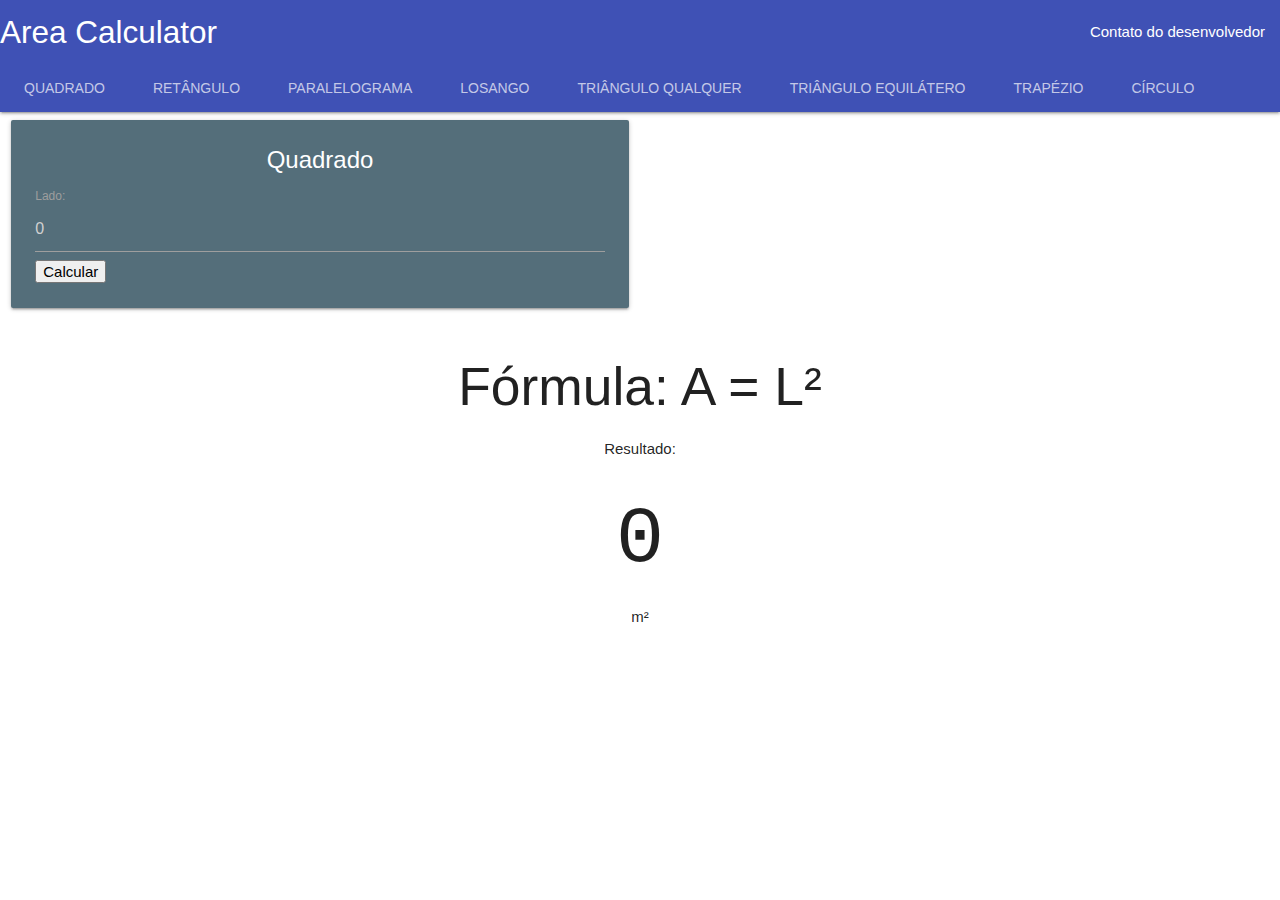
<file: quadrado.html>
<!DOCTYPE html>
<html lang="pt-br">
<head>
    <meta charset="UTF-8">
    <meta http-equiv="X-UA-Compatible" content="IE=edge">
    <meta name="viewport" content="width=device-width, initial-scale=1.0">
    <link rel="stylesheet" href="css/style.css">

    <link rel="icon" href="img/logo.png">

    <!-- Compiled and minified CSS -->
    <link rel="stylesheet" href="https://cdnjs.cloudflare.com/ajax/libs/materialize/1.0.0/css/materialize.min.css">

    <!-- Compiled and minified JavaScript -->
    <script src="https://cdnjs.cloudflare.com/ajax/libs/materialize/1.0.0/js/materialize.min.js"></script>
    <title>Área quadrado</title>
</head>

<body>
    <nav class="nav-extended indigo">
        <div class="nav-wrapper">
          <a href="index.html" class="brand-logo">Area Calculator</a>
          <a href="#" data-target="mobile-demo" class="sidenav-trigger"><i class="material-icons">menu</i></a>
          <ul id="nav-mobile" class="right hide-on-med-and-down">
            <li><a href="sass.html">Contato do desenvolvedor</a></li>
          </ul>
        </div>
        <div class="nav-content">
          <ul class="tabs tabs-transparent">
            <li class="tab"><a href="quadrado.html">Quadrado</a></li>
            <li class="tab"><a href="retangulo.html">Retângulo</a></li>
            <li class="tab"><a href="paralelograma.html">Paralelograma</a></li>
            <li class="tab"><a href="losango.html">Losango</a></li>
            <li class="tab"><a href="trianguloqualquer.html">Triângulo Qualquer</a></li>
            <li class="tab"><a href="trianguloequilatero.html">Triângulo Equilátero</a></li>
            <li class="tab"><a href="trapezio.html">Trapézio</a></li>
            <li class="tab"><a href="circulo.html">Círculo</a></li>
          </ul>
        </div>
    </nav>

    <div class="row">
      <div class="col s12 m6">
        <div class="card blue-grey darken-1">
          <div class="card-content white-text">
            <span class="card-title center">Quadrado</span>
            <form action="action.php" method="POST">
                <label>Lado:</label>
                <input type="text" name="lado_quadrado" id="lado_quadrado" placeholder="0">
                <input type="button" value="Calcular" onclick="calcular_quadrado()">
            </form>
          </div>
        </div>
      </div>
    </div>

    <div class="info">
        <h2 >Fórmula: A = L²</h2>
        <p class="text-resulte">Resultado: </p>
        <h2 id="resultado" class="text-resulte" name="resultado">0</h2> <span>m²</span>
    </div>


    <script>      
    function calcular_quadrado() {
      var lado_quadrado = parseInt(document.getElementById('lado_quadrado').value);
      var lado_quadrado = parseInt(document.getElementById('lado_quadrado').value);
      document.getElementById('resultado').innerHTML = lado_quadrado * lado_quadrado;
    }
    </script>
</body>
</html>
</file>
<file: css/style.css>
#config-nav {
    text-align: center;
}
.info {
    text-align: center;
}
#resultado {
    font-family: 'Courier New', Courier, monospace;
    font-size: 80px;
}
</file>
